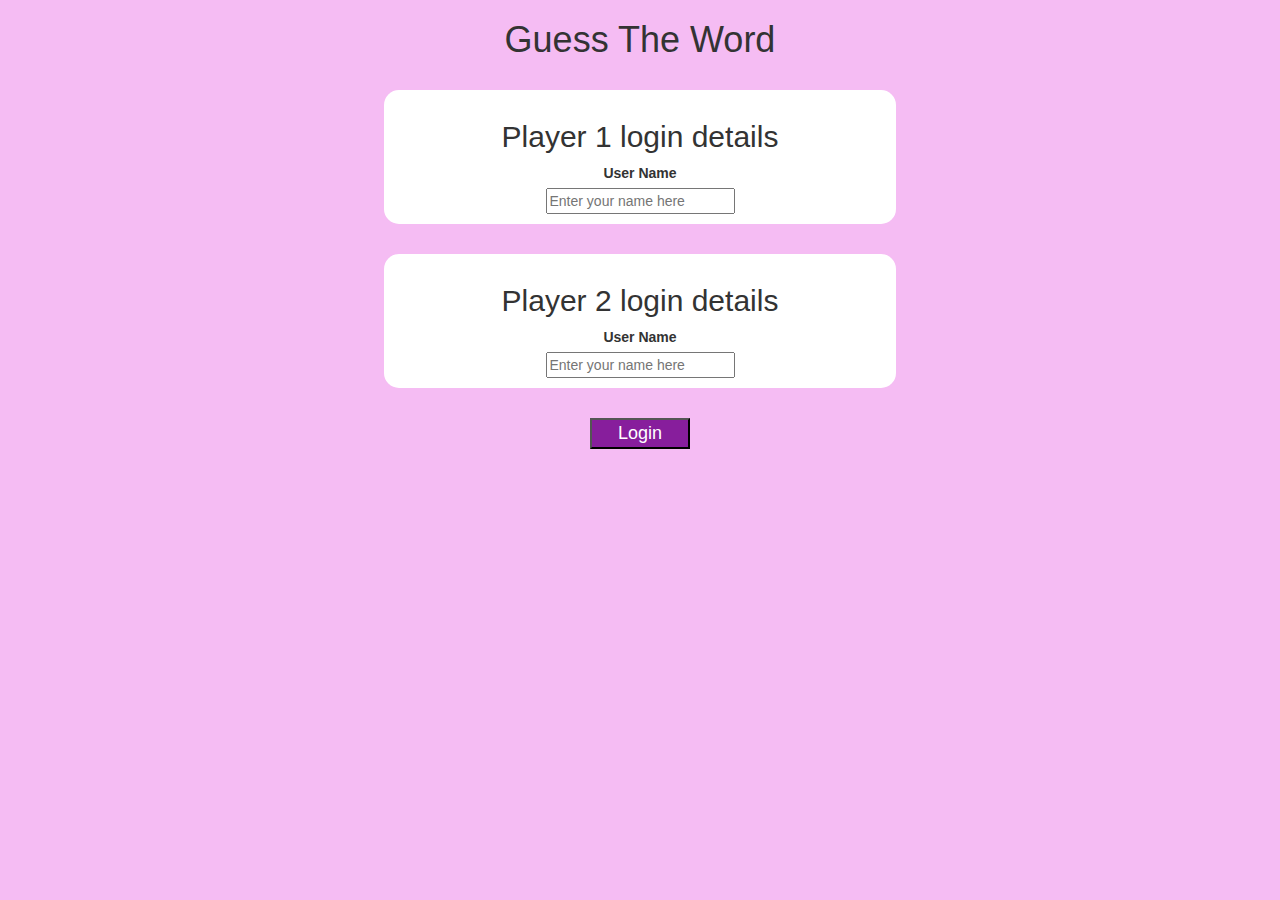
<file: index.html>
<!DOCTYPE html>
<html>
<head>
	<title>Guess The Word</title>

<meta name="viewport" content="width=device-width, initial-scale=1">
<link rel="stylesheet" href="https://maxcdn.bootstrapcdn.com/bootstrap/3.4.0/css/bootstrap.min.css">
<script src="https://ajax.googleapis.com/ajax/libs/jquery/3.4.1/jquery.min.js"></script>
<script src="https://maxcdn.bootstrapcdn.com/bootstrap/3.4.0/js/bootstrap.min.js"></script>

<link rel="stylesheet" type="text/css" href="game.css">

<script src="game_login.js"></script>
</head>
<body>
	<center>
		<h1>Guess The Word</h1>
		<br>
		<div class="login_div1">
			<h2>Player 1 login details</h2>
			<br>
			<label>User Name</label>
			<br>
			<input placeholder="Enter your name here" id="player_1_input">
			
		</div>
		<div class="login_div2">
			<h2>Player 2 login details</h2>
			<br>
			<label>User Name</label>
			<br>
			<input placeholder="Enter your name here" id="player_2_input">
		</div>
		<button id="button_login"onclick="Login()">Login</button>
	</center>
</body>
</html>
</file>
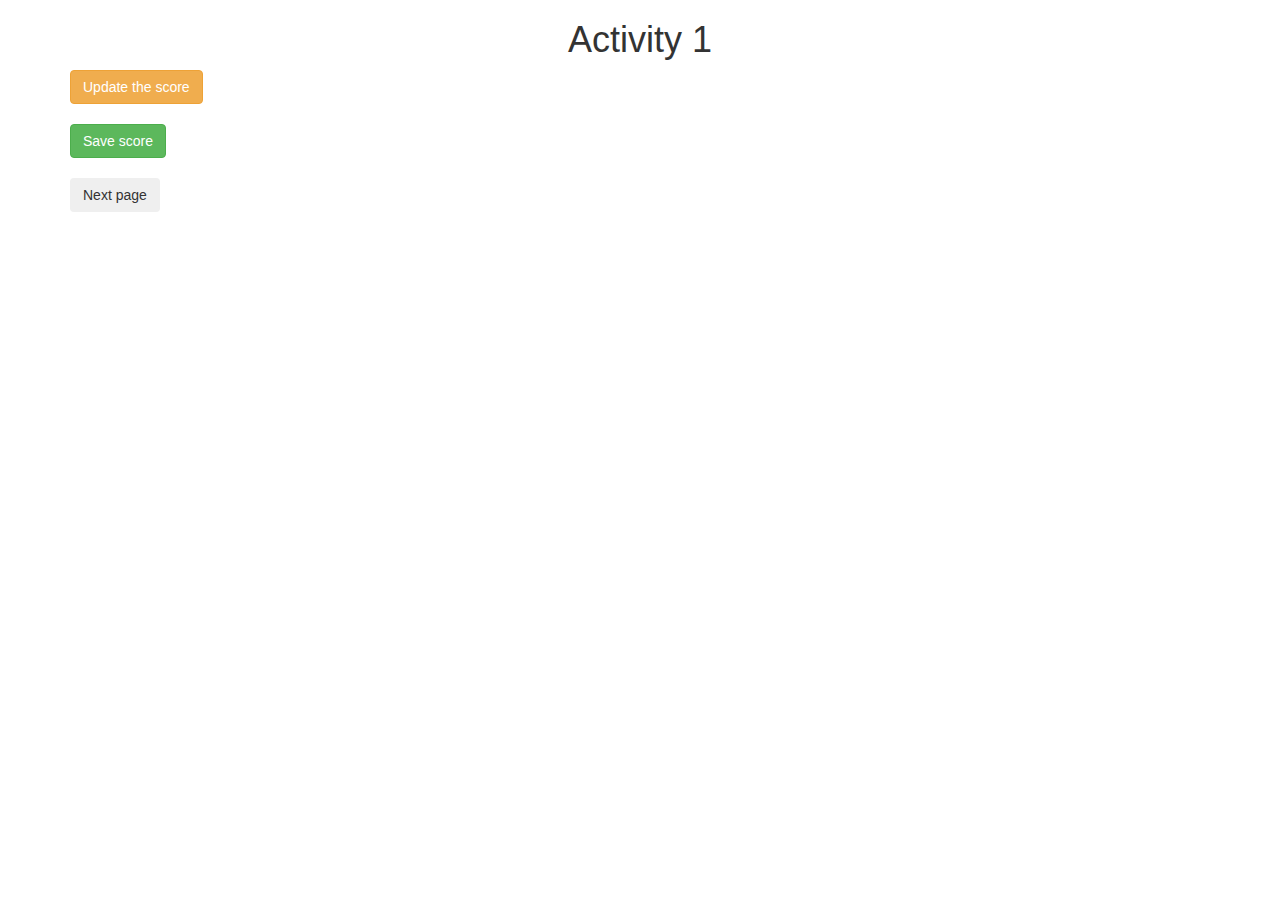
<file: activity_1.html>
<!DOCTYPE html>
<html>
<head>
	<title>Activity 1</title>

<meta name="viewport" content="width=device-width, initial-scale=1">
<link rel="stylesheet" href="https://maxcdn.bootstrapcdn.com/bootstrap/3.4.0/css/bootstrap.min.css">
<script src="https://ajax.googleapis.com/ajax/libs/jquery/3.4.1/jquery.min.js"></script>
<script src="https://maxcdn.bootstrapcdn.com/bootstrap/3.4.0/js/bootstrap.min.js"></script>
</head>
<body>

	<div class="container">
		<h1 style="text-align: center;">Activity 1</h1>
		<h4 id="ShowScore"></h4>


		<button class="btn btn-warning" onclick="UpdateScore()">Update the score</button>
		<br>
		<br>

		<button class="btn btn-success" onclick="SaveScore()">Save score</button>
		<br>
		<br>

		<button class="btn" onclick="NextPage()">Next page</button>
	</div>	
<script src="activity1.js"></script>
</body>
</html>
</file>
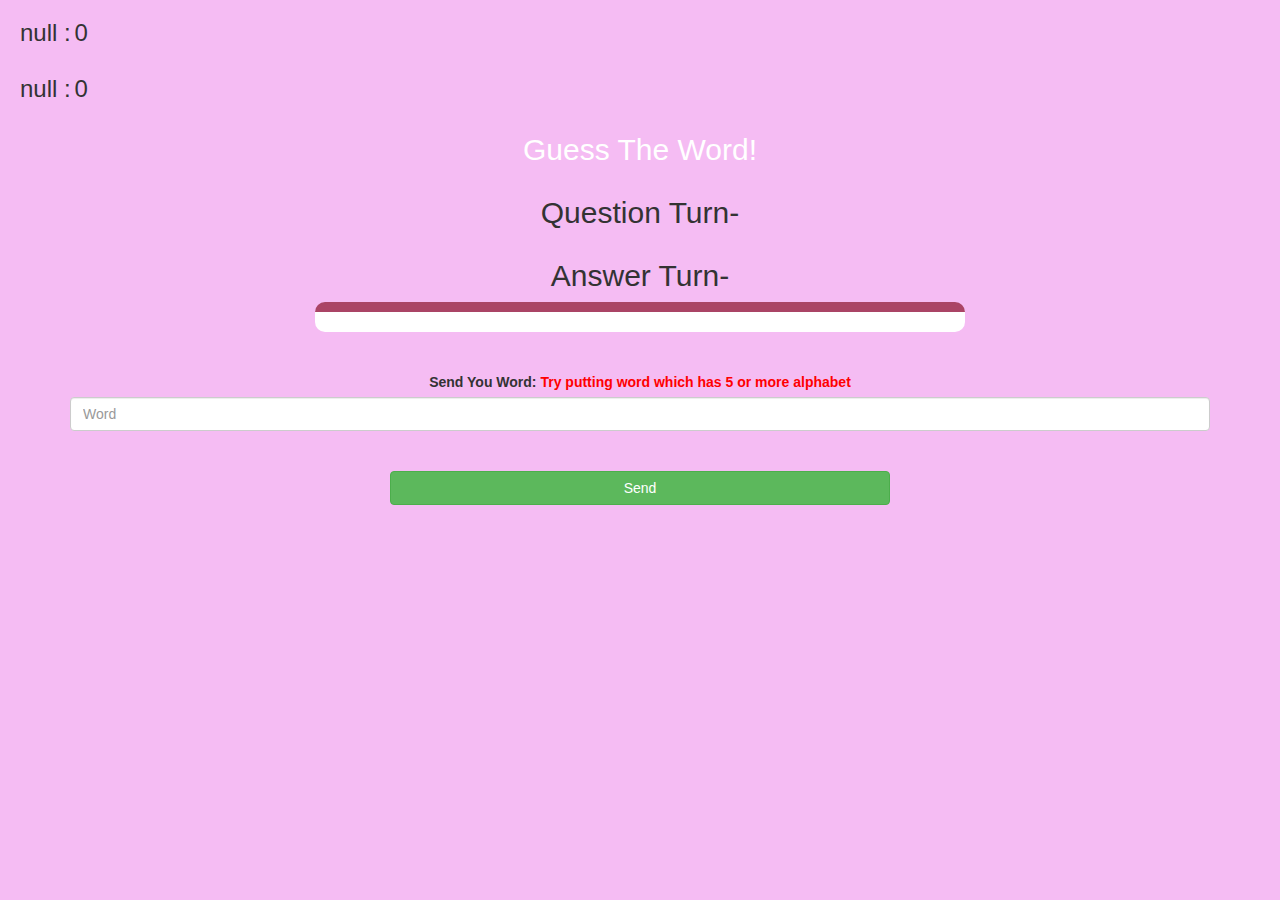
<file: game_page.html>
<!DOCTYPE html>
<html>
<head>
	<title>Guess The Word</title>

<meta name="viewport" content="width=device-width, initial-scale=1">
<link rel="stylesheet" href="https://maxcdn.bootstrapcdn.com/bootstrap/3.4.0/css/bootstrap.min.css">
<script src="https://ajax.googleapis.com/ajax/libs/jquery/3.4.1/jquery.min.js"></script>
<script src="https://maxcdn.bootstrapcdn.com/bootstrap/3.4.0/js/bootstrap.min.js"></script>

<link rel="stylesheet" type="text/css" href="game.css">
</head>
<body>
<h3 id="name1"></h3>
<span id="player1_score"></span>
<br>
<h3 id="name2"></h3>
<span id="player2_score"></span>
<div class="container">
	<center>
		<h2 style="color: white;">Guess The Word!</h2>
		<br>
		<h2>Question Turn-</h2> <span id="question_player"></span>
		<br>
		<h2>Answer Turn-</h2> <span id="answer_player"></span>
		<div id="output"></div>


		<br>
		<br>

		<label>Send You Word: <b style="color: red">Try putting word which has 5 or more alphabet</b></label>
		<br>
		<input id="word_input" class="form-control" placeholder="Word">
		<br>
		<br>
		<button id="button_send" onclick="Send()" class="btn btn-success">Send</button>

	</center>
</div>
<script src="game_page.js"></script>
</body>
</html>
</file>
<file: game.css>
body
{
	background: #f5bcf3;
}

	.login_div1 , .login_div2
	{
		background: white;
		padding: 10px;
		float: none;
		border-radius: 15px;
		width:40%;
		margin-bottom: 30px;
	}


#name1 , #name2
{
	display: inline-block;
	margin-left: 20px;
}
#word
{
	width: 60%;
}
#word_display
{
	letter-spacing: 5px;
}
#output
{
background: white;
border-radius: 10px;
border-top: 10px solid #AA4465;
padding: 10px;
float: none;
text-align: left;
width:650px
}
#button_send{
	width:500px;
}
#player1_score,#player2_score{
	font-size: 24px;
}
#answer_name,#question_name{
font-size:24px;
}
h2{
display:inline-block
}
#button_login{
	background:#871e9c;
	width:100px;
	font-size:18px;
	color:white;
}
</file>
